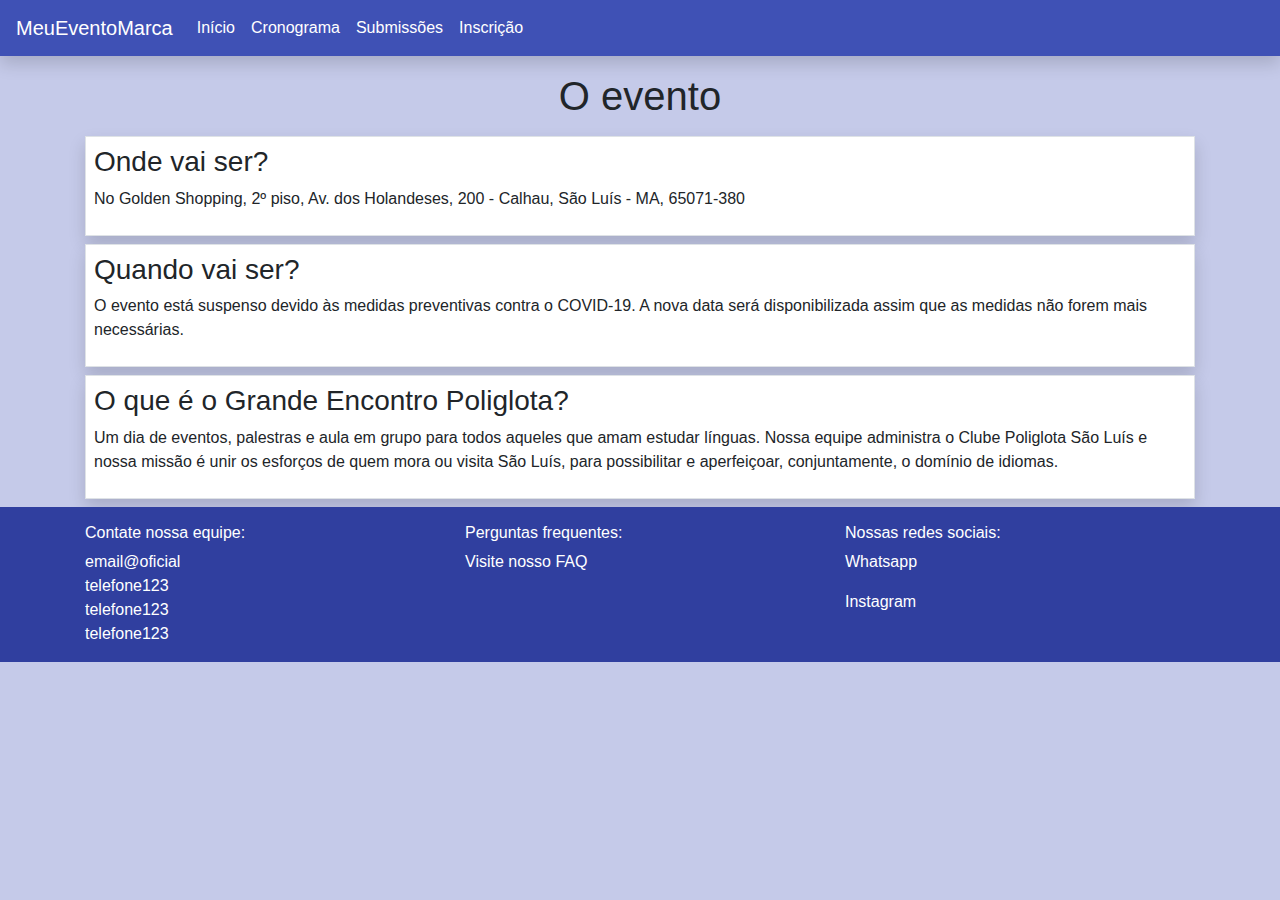
<file: index.html>
<!DOCTYPE html>
<html>
  <head>
    <meta charset="UTF-8">
    <title> Clube Poliglota SLZ </title>

    <link rel="stylesheet" href="https://stackpath.bootstrapcdn.com/bootstrap/4.4.1/css/bootstrap.min.css" integrity="sha384-Vkoo8x4CGsO3+Hhxv8T/Q5PaXtkKtu6ug5TOeNV6gBiFeWPGFN9MuhOf23Q9Ifjh" crossorigin="anonymous">
    <link rel="stylesheet" href="styles.css">
    <script src="https://code.jquery.com/jquery-3.4.1.slim.min.js" integrity="sha384-J6qa4849blE2+poT4WnyKhv5vZF5SrPo0iEjwBvKU7imGFAV0wwj1yYfoRSJoZ+n" crossorigin="anonymous"></script>
    <script src="https://cdn.jsdelivr.net/npm/popper.js@1.16.0/dist/umd/popper.min.js" integrity="sha384-Q6E9RHvbIyZFJoft+2mJbHaEWldlvI9IOYy5n3zV9zzTtmI3UksdQRVvoxMfooAo" crossorigin="anonymous"></script>
    <script src="https://stackpath.bootstrapcdn.com/bootstrap/4.4.1/js/bootstrap.min.js" integrity="sha384-wfSDF2E50Y2D1uUdj0O3uMBJnjuUD4Ih7YwaYd1iqfktj0Uod8GCExl3Og8ifwB6" crossorigin="anonymous"></script>
  </head>
  <body>
    <div id="main-div" class="h-100">
      <nav class="navbar navbar-expand-lg navbar-light shadow">
        <a class="navbar-brand" href="index.html"> MeuEventoMarca </a>
        <button class="navbar-toggler" type="button" data-toggle="collapse" data-target="#navbarSupportedContent" aria-controls="navbarSupportedContent" aria-expanded="false" aria-label="Toggle navigation">
          <span class="navbar-toggler-icon"></span>
        </button>
        <div class="collapse navbar-collapse" id="navbarSupportedContent">
          <ul class="navbar-nav mr-auto">
            <li class="nav-item active">
              <a class="nav-link" href="index.html">Início <span class="sr-only">(current)</span></a>
            </li>
            <li class="nav-item">
              <a class="nav-link" href="cronograma.html"> Cronograma </a>
            </li>
            <li class="nav-item">
              <a class="nav-link" href="submissao.html"> Submissões </a>
            </li>
            <li class="nav-item">
              <a class="nav-link" href="inscricao.html"> Inscrição </a>
            </li>
          </ul>
        </div>
      </nav>

      <div class="container mt-2 mb-2">
        <div class="text-center mt-3">
          <h1> O evento </h1>
        </div>
        <div class="mt-3">
          <div class="conteudo-div border mt-2 shadow p-2">
            <h3> Onde vai ser? </h2>
            <p> No Golden Shopping, 2º piso, Av. dos Holandeses, 200 - Calhau, São Luís - MA, 65071-380 </p>
          </div>
          <div class="conteudo-div border mt-2 shadow p-2">
            <h3> Quando vai ser? </h2>
            <p> O evento está suspenso devido às medidas preventivas contra o COVID-19. A nova data será disponibilizada
              assim que as medidas não forem mais necessárias. </p>
          </div>
          <div class="conteudo-div border mt-2 shadow p-2">
            <h3> O que é o Grande Encontro Poliglota? </h2>
            <p> Um dia de eventos, palestras e aula em grupo para todos aqueles que amam estudar línguas. Nossa equipe
              administra o Clube Poliglota São Luís e nossa missão é unir os esforços de quem mora ou visita São Luís,
              para possibilitar e aperfeiçoar, conjuntamente, o domínio de idiomas. </p>
          </div>
        </div>
      </div>

      <footer class="footer" id="footer-div">
        <div class="container pt-3">
          <div class="row">
            <div class="col-sm">
              <h6> Contate nossa equipe: </h6>
              <p> email@oficial<br>telefone123<br>telefone123<br>telefone123 </p>
            </div>
            <div class="col-sm">
              <h6> Perguntas frequentes: </h6>
              <a class="link-dark" href="faq.html"> Visite nosso FAQ </a>
            </div>
            <div class="col-sm">
              <h6> Nossas redes sociais: </h6>
              <a class="link-dark" href="https://chat.whatsapp.com/EKcT0C9HQzP5RDed1dMfZx"> Whatsapp </a>
              <p></p>
              <a class="link-dark" href="https://www.instagram.com/clubepoliglotasaoluis/">Instagram</a>
            </div>
          </div>
        </div>
      </footer>
    </div>
  </body>
</html>
</file>
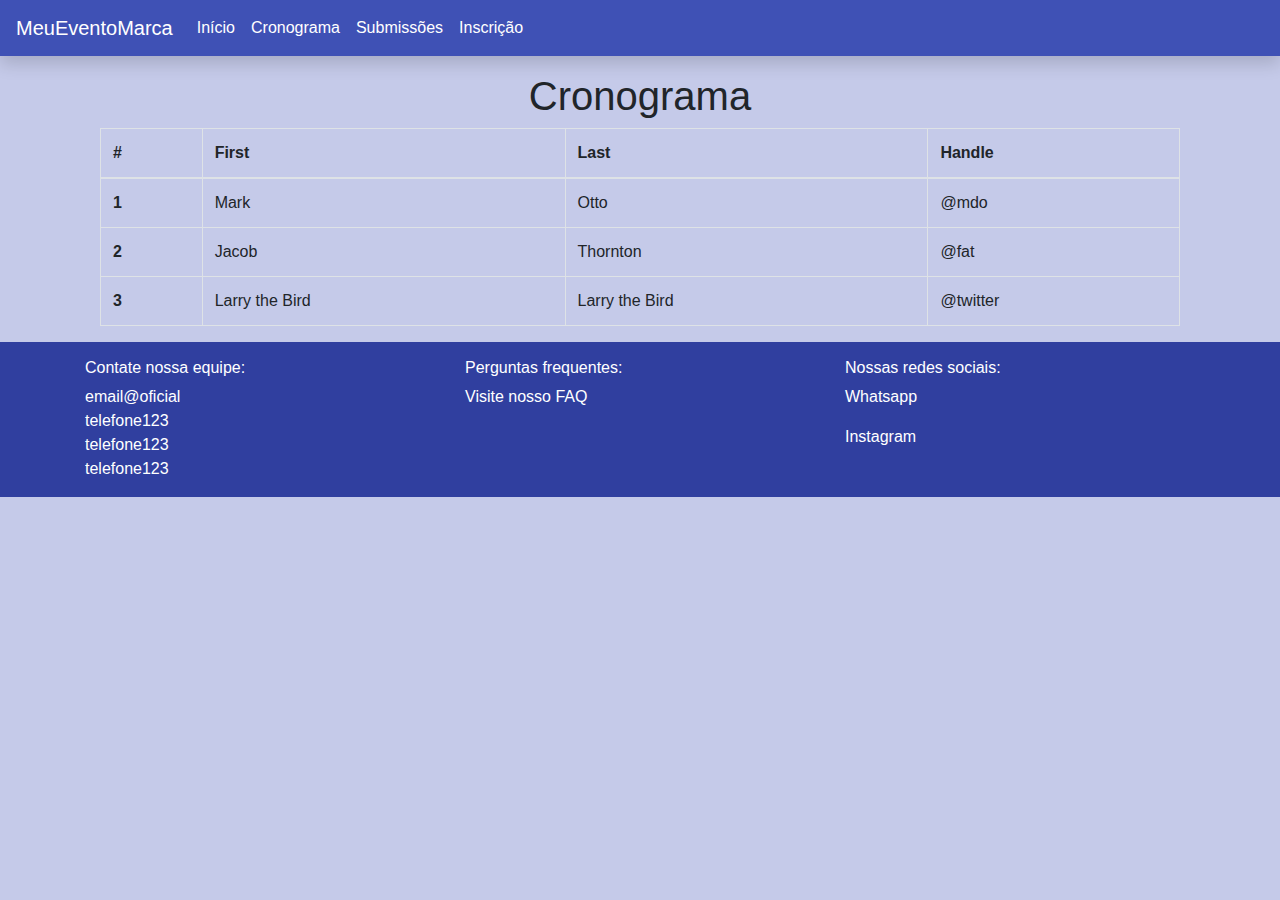
<file: cronograma.html>
<!DOCTYPE html>
<html>
  <head>
    <meta charset="UTF-8">
    <title> Clube Poliglota SLZ </title>

    <link rel="stylesheet" href="https://stackpath.bootstrapcdn.com/bootstrap/4.4.1/css/bootstrap.min.css" integrity="sha384-Vkoo8x4CGsO3+Hhxv8T/Q5PaXtkKtu6ug5TOeNV6gBiFeWPGFN9MuhOf23Q9Ifjh" crossorigin="anonymous">
    <link rel="stylesheet" href="styles.css">
    <script src="https://code.jquery.com/jquery-3.4.1.slim.min.js" integrity="sha384-J6qa4849blE2+poT4WnyKhv5vZF5SrPo0iEjwBvKU7imGFAV0wwj1yYfoRSJoZ+n" crossorigin="anonymous"></script>
    <script src="https://cdn.jsdelivr.net/npm/popper.js@1.16.0/dist/umd/popper.min.js" integrity="sha384-Q6E9RHvbIyZFJoft+2mJbHaEWldlvI9IOYy5n3zV9zzTtmI3UksdQRVvoxMfooAo" crossorigin="anonymous"></script>
    <script src="https://stackpath.bootstrapcdn.com/bootstrap/4.4.1/js/bootstrap.min.js" integrity="sha384-wfSDF2E50Y2D1uUdj0O3uMBJnjuUD4Ih7YwaYd1iqfktj0Uod8GCExl3Og8ifwB6" crossorigin="anonymous"></script>
  </head>
  <body>
    <div id="main-div" class="h-100">
      <nav class="navbar navbar-expand-lg navbar-light shadow">
        <a class="navbar-brand" href="index.html"> MeuEventoMarca </a>
        <button class="navbar-toggler" type="button" data-toggle="collapse" data-target="#navbarSupportedContent" aria-controls="navbarSupportedContent" aria-expanded="false" aria-label="Toggle navigation">
          <span class="navbar-toggler-icon"></span>
        </button>
        <div class="collapse navbar-collapse" id="navbarSupportedContent">
          <ul class="navbar-nav mr-auto">
            <li class="nav-item active">
              <a class="nav-link" href="index.html">Início <span class="sr-only">(current)</span></a>
            </li>
            <li class="nav-item">
              <a class="nav-link" href="cronograma.html"> Cronograma </a>
            </li>
            <li class="nav-item">
              <a class="nav-link" href="submissao.html"> Submissões </a>
            </li>
            <li class="nav-item">
              <a class="nav-link" href="inscricao.html"> Inscrição </a>
            </li>
          </ul>
        </div>
      </nav>

      <div class="container mt-2 mb-2">
        <div class="text-center mt-3">
          <h1> Cronograma </h1>
        </div>
        <div class="container">
          <table class="table table-bordered">
            <thead>
              <tr>
                <th scope="col">#</th>
                <th scope="col">First</th>
                <th scope="col">Last</th>
                <th scope="col">Handle</th>
              </tr>
            </thead>
            <tbody>
              <tr>
                <th scope="row">1</th>
                <td>Mark</td>
                <td>Otto</td>
                <td>@mdo</td>
              </tr>
              <tr>
                <th scope="row">2</th>
                <td>Jacob</td>
                <td>Thornton</td>
                <td>@fat</td>
              </tr>
              <tr>
                <th scope="row">3</th>
                <td>Larry the Bird</td>
                <td>Larry the Bird</td>
                <td>@twitter</td>
              </tr>
            </tbody>
          </table>
        </div>
      </div>

      <footer class="footer" id="footer-div">
        <div class="container pt-3">
          <div class="row">
            <div class="col-sm">
              <h6> Contate nossa equipe: </h6>
              <p> email@oficial<br>telefone123<br>telefone123<br>telefone123 </p>
            </div>
            <div class="col-sm">
              <h6> Perguntas frequentes: </h6>
              <a class="link-dark" href="faq.html"> Visite nosso FAQ </a>
            </div>
            <div class="col-sm">
              <h6> Nossas redes sociais: </h6>
              <a class="link-dark" href="https://chat.whatsapp.com/EKcT0C9HQzP5RDed1dMfZx"> Whatsapp </a>
              <p></p>
              <a class="link-dark" href="https://www.instagram.com/clubepoliglotasaoluis/">Instagram</a>
            </div>
          </div>
        </div>
      </footer>
    </div>
  </body>
</html>
</file>
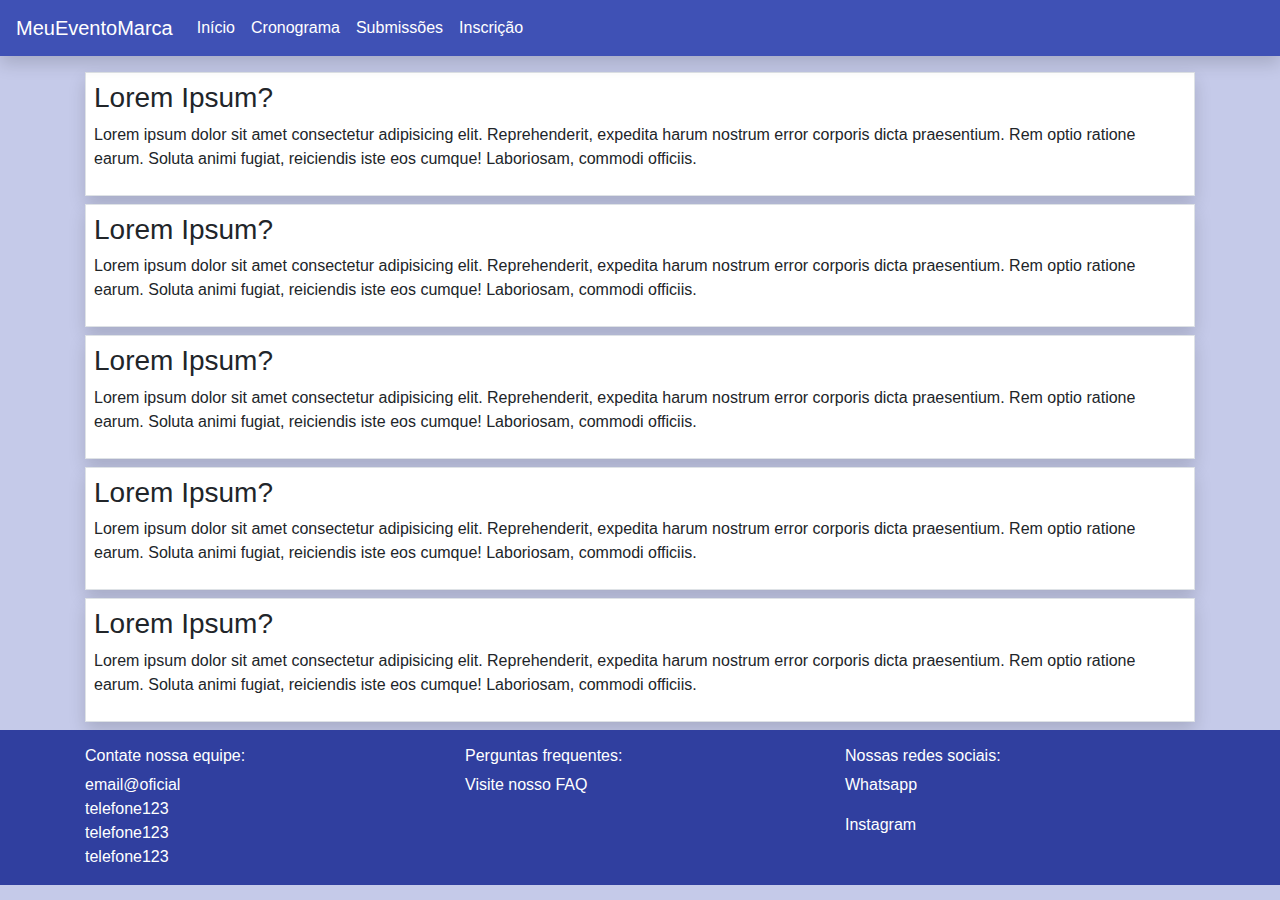
<file: faq.html>
<!DOCTYPE html>
<html>
  <head>
    <meta charset="UTF-8">
    <title> Clube Poliglota SLZ </title>

    <link rel="stylesheet" href="https://stackpath.bootstrapcdn.com/bootstrap/4.4.1/css/bootstrap.min.css" integrity="sha384-Vkoo8x4CGsO3+Hhxv8T/Q5PaXtkKtu6ug5TOeNV6gBiFeWPGFN9MuhOf23Q9Ifjh" crossorigin="anonymous">
    <link rel="stylesheet" href="styles.css">
    <script src="https://code.jquery.com/jquery-3.4.1.slim.min.js" integrity="sha384-J6qa4849blE2+poT4WnyKhv5vZF5SrPo0iEjwBvKU7imGFAV0wwj1yYfoRSJoZ+n" crossorigin="anonymous"></script>
    <script src="https://cdn.jsdelivr.net/npm/popper.js@1.16.0/dist/umd/popper.min.js" integrity="sha384-Q6E9RHvbIyZFJoft+2mJbHaEWldlvI9IOYy5n3zV9zzTtmI3UksdQRVvoxMfooAo" crossorigin="anonymous"></script>
    <script src="https://stackpath.bootstrapcdn.com/bootstrap/4.4.1/js/bootstrap.min.js" integrity="sha384-wfSDF2E50Y2D1uUdj0O3uMBJnjuUD4Ih7YwaYd1iqfktj0Uod8GCExl3Og8ifwB6" crossorigin="anonymous"></script>
  </head>
  <body>
    <div id="main-div" class="h-100">
      <nav class="navbar navbar-expand-lg navbar-light shadow">
        <a class="navbar-brand" href="index.html"> MeuEventoMarca </a>
        <button class="navbar-toggler" type="button" data-toggle="collapse" data-target="#navbarSupportedContent" aria-controls="navbarSupportedContent" aria-expanded="false" aria-label="Toggle navigation">
          <span class="navbar-toggler-icon"></span>
        </button>
        <div class="collapse navbar-collapse" id="navbarSupportedContent">
          <ul class="navbar-nav mr-auto">
            <li class="nav-item active">
              <a class="nav-link" href="index.html">Início <span class="sr-only">(current)</span></a>
            </li>
            <li class="nav-item">
              <a class="nav-link" href="cronograma.html"> Cronograma </a>
            </li>
            <li class="nav-item">
              <a class="nav-link" href="submissao.html"> Submissões </a>
            </li>
            <li class="nav-item">
              <a class="nav-link" href="inscricao.html"> Inscrição </a>
            </li>
          </ul>
        </div>
      </nav>

      <div class="container mt-2 mb-2">
        <div class="mt-3">
          <div class="conteudo-div border mt-2 shadow p-2">
            <h3> Lorem Ipsum? </h2>
            <p> Lorem ipsum dolor sit amet consectetur adipisicing elit. Reprehenderit, expedita harum nostrum error corporis dicta praesentium. Rem optio ratione earum. Soluta animi fugiat, reiciendis iste eos cumque! Laboriosam, commodi officiis. </p>
          </div>
          <div class="conteudo-div border mt-2 shadow p-2">
            <h3> Lorem Ipsum? </h2>
            <p> Lorem ipsum dolor sit amet consectetur adipisicing elit. Reprehenderit, expedita harum nostrum error corporis dicta praesentium. Rem optio ratione earum. Soluta animi fugiat, reiciendis iste eos cumque! Laboriosam, commodi officiis. </p>
          </div>
          <div class="conteudo-div border mt-2 shadow p-2">
            <h3> Lorem Ipsum? </h2>
            <p> Lorem ipsum dolor sit amet consectetur adipisicing elit. Reprehenderit, expedita harum nostrum error corporis dicta praesentium. Rem optio ratione earum. Soluta animi fugiat, reiciendis iste eos cumque! Laboriosam, commodi officiis. </p>
          </div>
          <div class="conteudo-div border mt-2 shadow p-2">
            <h3> Lorem Ipsum? </h2>
            <p> Lorem ipsum dolor sit amet consectetur adipisicing elit. Reprehenderit, expedita harum nostrum error corporis dicta praesentium. Rem optio ratione earum. Soluta animi fugiat, reiciendis iste eos cumque! Laboriosam, commodi officiis. </p>
          </div>
          <div class="conteudo-div border mt-2 shadow p-2">
            <h3> Lorem Ipsum? </h2>
            <p> Lorem ipsum dolor sit amet consectetur adipisicing elit. Reprehenderit, expedita harum nostrum error corporis dicta praesentium. Rem optio ratione earum. Soluta animi fugiat, reiciendis iste eos cumque! Laboriosam, commodi officiis. </p>
          </div>
        </div>
      </div>

      <footer class="footer" id="footer-div">
        <div class="container pt-3">
          <div class="row">
            <div class="col-sm">
              <h6> Contate nossa equipe: </h6>
              <p> email@oficial<br>telefone123<br>telefone123<br>telefone123 </p>
            </div>
            <div class="col-sm">
              <h6> Perguntas frequentes: </h6>
              <a class="link-dark" href="faq.html"> Visite nosso FAQ </a>
            </div>
            <div class="col-sm">
              <h6> Nossas redes sociais: </h6>
              <a class="link-dark" href="https://chat.whatsapp.com/EKcT0C9HQzP5RDed1dMfZx"> Whatsapp </a>
              <p></p>
              <a class="link-dark" href="https://www.instagram.com/clubepoliglotasaoluis/">Instagram</a>
            </div>
          </div>
        </div>
      </footer>
    </div>
  </body>
</html>
</file>
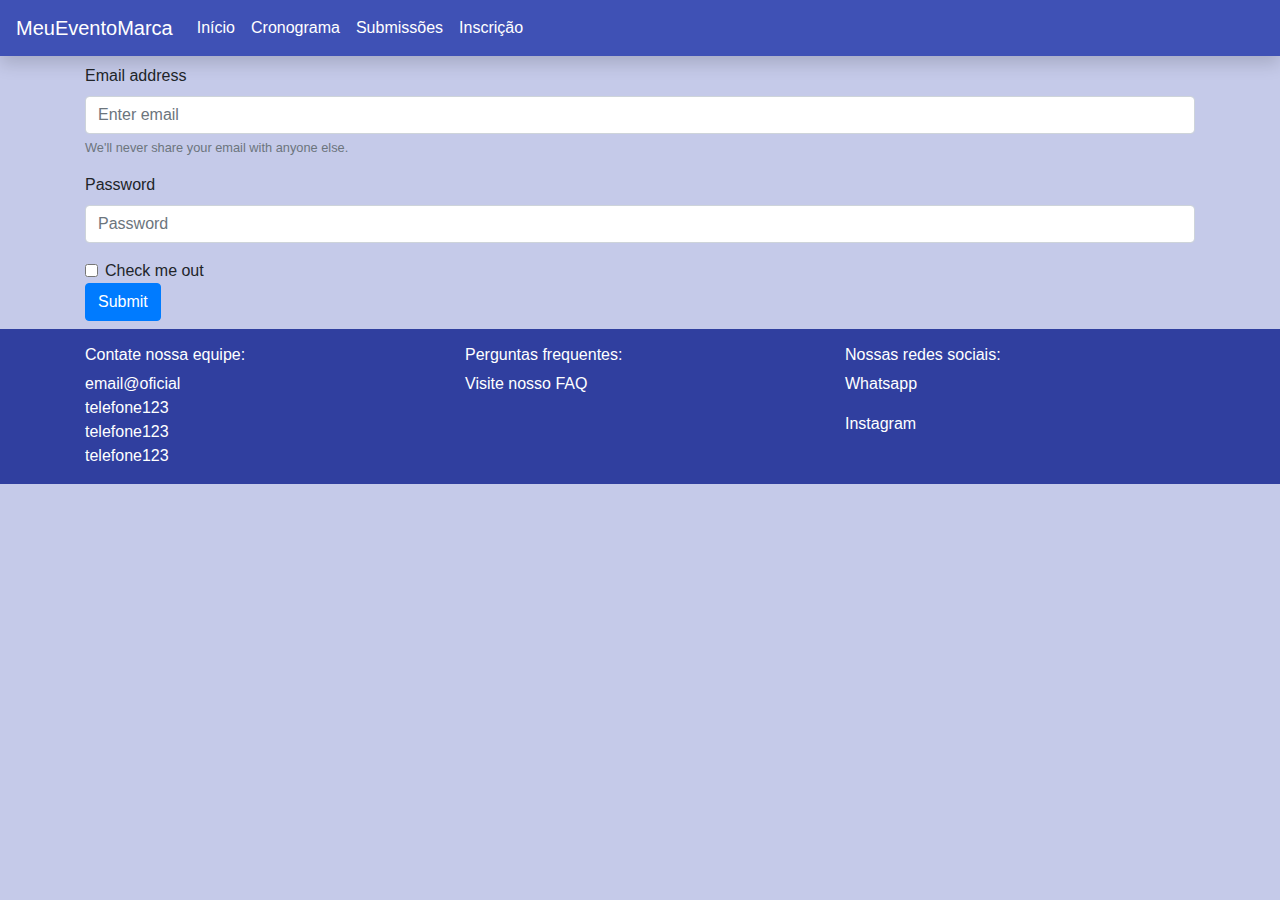
<file: inscricao.html>
<!DOCTYPE html>
<html>
  <head>
    <meta charset="UTF-8">
    <title> Clube Poliglota SLZ </title>

    <link rel="stylesheet" href="https://stackpath.bootstrapcdn.com/bootstrap/4.4.1/css/bootstrap.min.css" integrity="sha384-Vkoo8x4CGsO3+Hhxv8T/Q5PaXtkKtu6ug5TOeNV6gBiFeWPGFN9MuhOf23Q9Ifjh" crossorigin="anonymous">
    <link rel="stylesheet" href="styles.css">
    <script src="https://code.jquery.com/jquery-3.4.1.slim.min.js" integrity="sha384-J6qa4849blE2+poT4WnyKhv5vZF5SrPo0iEjwBvKU7imGFAV0wwj1yYfoRSJoZ+n" crossorigin="anonymous"></script>
    <script src="https://cdn.jsdelivr.net/npm/popper.js@1.16.0/dist/umd/popper.min.js" integrity="sha384-Q6E9RHvbIyZFJoft+2mJbHaEWldlvI9IOYy5n3zV9zzTtmI3UksdQRVvoxMfooAo" crossorigin="anonymous"></script>
    <script src="https://stackpath.bootstrapcdn.com/bootstrap/4.4.1/js/bootstrap.min.js" integrity="sha384-wfSDF2E50Y2D1uUdj0O3uMBJnjuUD4Ih7YwaYd1iqfktj0Uod8GCExl3Og8ifwB6" crossorigin="anonymous"></script>
  </head>
  <body>
    <div id="main-div" class="h-100">
      <nav class="navbar navbar-expand-lg navbar-light shadow">
        <a class="navbar-brand" href="index.html"> MeuEventoMarca </a>
        <button class="navbar-toggler" type="button" data-toggle="collapse" data-target="#navbarSupportedContent" aria-controls="navbarSupportedContent" aria-expanded="false" aria-label="Toggle navigation">
          <span class="navbar-toggler-icon"></span>
        </button>
        <div class="collapse navbar-collapse" id="navbarSupportedContent">
          <ul class="navbar-nav mr-auto">
            <li class="nav-item active">
              <a class="nav-link" href="index.html">Início <span class="sr-only">(current)</span></a>
            </li>
            <li class="nav-item">
              <a class="nav-link" href="cronograma.html"> Cronograma </a>
            </li>
            <li class="nav-item">
              <a class="nav-link" href="submissao.html"> Submissões </a>
            </li>
            <li class="nav-item">
              <a class="nav-link" href="inscricao.html"> Inscrição </a>
            </li>
          </ul>
        </div>
      </nav>

      <div class="container mt-2 mb-2">
        <form>
          <div class="form-group">
            <label for="exampleInputEmail1">Email address</label>
            <input type="email" class="form-control" id="exampleInputEmail1" aria-describedby="emailHelp" placeholder="Enter email">
            <small id="emailHelp" class="form-text text-muted">We'll never share your email with anyone else.</small>
          </div>
          <div class="form-group">
            <label for="exampleInputPassword1">Password</label>
            <input type="password" class="form-control" id="exampleInputPassword1" placeholder="Password">
          </div>
          <div class="form-check">
            <input type="checkbox" class="form-check-input" id="exampleCheck1">
            <label class="form-check-label" for="exampleCheck1">Check me out</label>
          </div>
          <button type="submit" class="btn btn-primary">Submit</button>
        </form>
      </div>

      <footer class="footer" id="footer-div">
        <div class="container pt-3">
          <div class="row">
            <div class="col-sm">
              <h6> Contate nossa equipe: </h6>
              <p> email@oficial<br>telefone123<br>telefone123<br>telefone123 </p>
            </div>
            <div class="col-sm">
              <h6> Perguntas frequentes: </h6>
              <a class="link-dark" href="faq.html"> Visite nosso FAQ </a>
            </div>
            <div class="col-sm">
              <h6> Nossas redes sociais: </h6>
              <a class="link-dark" href="https://chat.whatsapp.com/EKcT0C9HQzP5RDed1dMfZx"> Whatsapp </a>
              <p></p>
              <a class="link-dark" href="https://www.instagram.com/clubepoliglotasaoluis/">Instagram</a>
            </div>
          </div>
        </div>
      </footer>
    </div>
  </body>
</html>
</file>
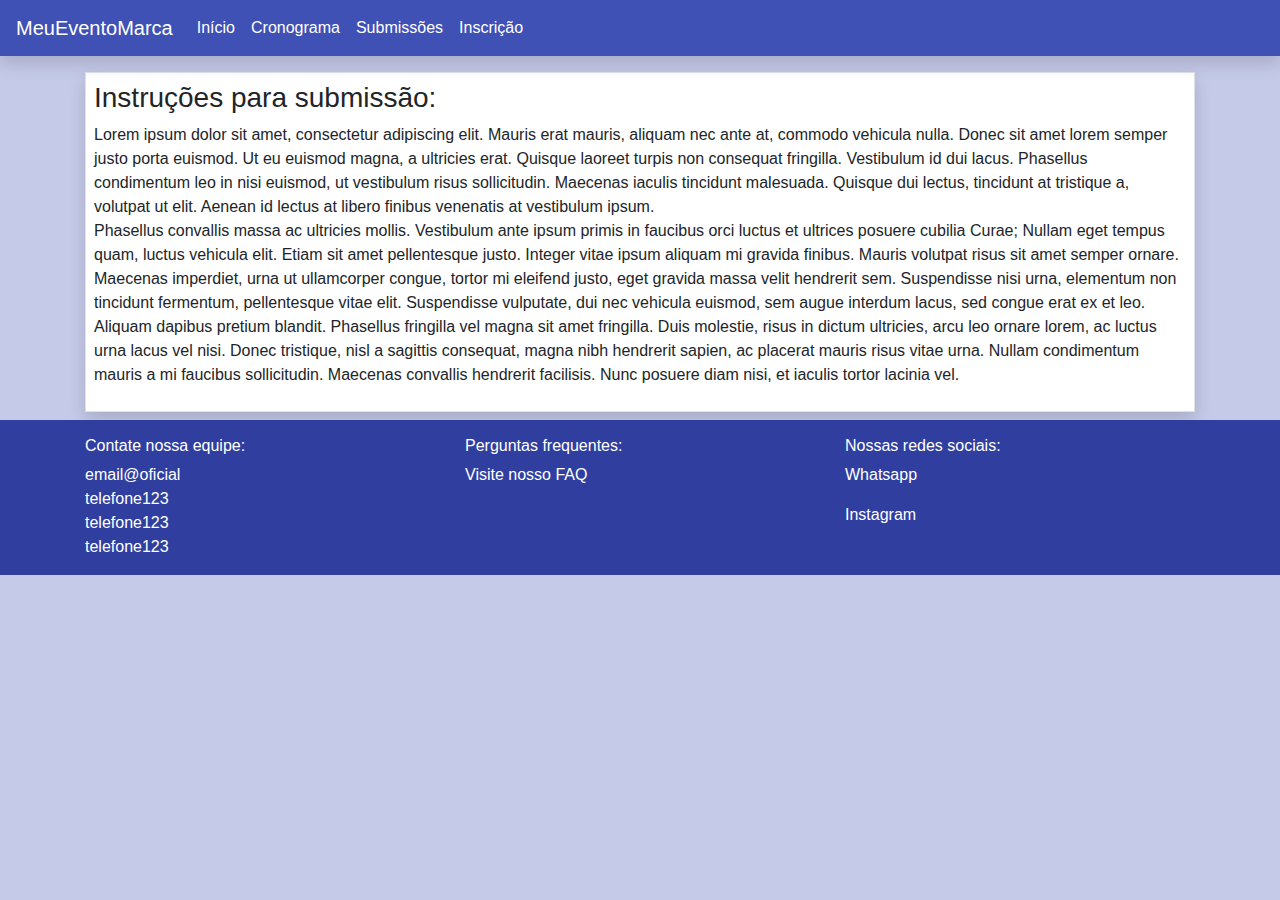
<file: submissao.html>
<!DOCTYPE html>
<html>
  <head>
    <meta charset="UTF-8">
    <title> Clube Poliglota SLZ </title>

    <link rel="stylesheet" href="https://stackpath.bootstrapcdn.com/bootstrap/4.4.1/css/bootstrap.min.css" integrity="sha384-Vkoo8x4CGsO3+Hhxv8T/Q5PaXtkKtu6ug5TOeNV6gBiFeWPGFN9MuhOf23Q9Ifjh" crossorigin="anonymous">
    <link rel="stylesheet" href="styles.css">
    <script src="https://code.jquery.com/jquery-3.4.1.slim.min.js" integrity="sha384-J6qa4849blE2+poT4WnyKhv5vZF5SrPo0iEjwBvKU7imGFAV0wwj1yYfoRSJoZ+n" crossorigin="anonymous"></script>
    <script src="https://cdn.jsdelivr.net/npm/popper.js@1.16.0/dist/umd/popper.min.js" integrity="sha384-Q6E9RHvbIyZFJoft+2mJbHaEWldlvI9IOYy5n3zV9zzTtmI3UksdQRVvoxMfooAo" crossorigin="anonymous"></script>
    <script src="https://stackpath.bootstrapcdn.com/bootstrap/4.4.1/js/bootstrap.min.js" integrity="sha384-wfSDF2E50Y2D1uUdj0O3uMBJnjuUD4Ih7YwaYd1iqfktj0Uod8GCExl3Og8ifwB6" crossorigin="anonymous"></script>
  </head>
  <body>
    <div id="main-div" class="h-100">
      <nav class="navbar navbar-expand-lg navbar-light shadow">
        <a class="navbar-brand" href="index.html"> MeuEventoMarca </a>
        <button class="navbar-toggler" type="button" data-toggle="collapse" data-target="#navbarSupportedContent" aria-controls="navbarSupportedContent" aria-expanded="false" aria-label="Toggle navigation">
          <span class="navbar-toggler-icon"></span>
        </button>
        <div class="collapse navbar-collapse" id="navbarSupportedContent">
          <ul class="navbar-nav mr-auto">
            <li class="nav-item active">
              <a class="nav-link" href="index.html">Início <span class="sr-only">(current)</span></a>
            </li>
            <li class="nav-item">
              <a class="nav-link" href="cronograma.html"> Cronograma </a>
            </li>
            <li class="nav-item">
              <a class="nav-link" href="submissao.html"> Submissões </a>
            </li>
            <li class="nav-item">
              <a class="nav-link" href="inscricao.html"> Inscrição </a>
            </li>
          </ul>
        </div>
      </nav>

      <div class="container mt-2 mb-2">
        <div class="mt-3">
          <div class="conteudo-div border mt-2 shadow p-2">
            <h3> Instruções para submissão: </h2>
            <p> Lorem ipsum dolor sit amet, consectetur adipiscing elit. Mauris erat mauris, aliquam nec ante at, commodo vehicula nulla. Donec sit amet lorem semper justo porta euismod. Ut eu euismod magna, a ultricies erat. Quisque laoreet turpis non consequat fringilla. Vestibulum id dui lacus. Phasellus condimentum leo in nisi euismod, ut vestibulum risus sollicitudin. Maecenas iaculis tincidunt malesuada. Quisque dui lectus, tincidunt at tristique a, volutpat ut elit. Aenean id lectus at libero finibus venenatis at vestibulum ipsum.
                <br>Phasellus convallis massa ac ultricies mollis. Vestibulum ante ipsum primis in faucibus orci luctus et ultrices posuere cubilia Curae; Nullam eget tempus quam, luctus vehicula elit. Etiam sit amet pellentesque justo. Integer vitae ipsum aliquam mi gravida finibus. Mauris volutpat risus sit amet semper ornare. Maecenas imperdiet, urna ut ullamcorper congue, tortor mi eleifend justo, eget gravida massa velit hendrerit sem. Suspendisse nisi urna, elementum non tincidunt fermentum, pellentesque vitae elit. Suspendisse vulputate, dui nec vehicula euismod, sem augue interdum lacus, sed congue erat ex et leo. Aliquam dapibus pretium blandit. Phasellus fringilla vel magna sit amet fringilla. Duis molestie, risus in dictum ultricies, arcu leo ornare lorem, ac luctus urna lacus vel nisi. Donec tristique, nisl a sagittis consequat, magna nibh hendrerit sapien, ac placerat mauris risus vitae urna. Nullam condimentum mauris a mi faucibus sollicitudin. Maecenas convallis hendrerit facilisis. Nunc posuere diam nisi, et iaculis tortor lacinia vel. </p>
          </div>
        </div>
      </div>

      <footer class="footer" id="footer-div">
        <div class="container pt-3">
          <div class="row">
            <div class="col-sm">
              <h6> Contate nossa equipe: </h6>
              <p> email@oficial<br>telefone123<br>telefone123<br>telefone123 </p>
            </div>
            <div class="col-sm">
              <h6> Perguntas frequentes: </h6>
              <a class="link-dark" href="faq.html"> Visite nosso FAQ </a>
            </div>
            <div class="col-sm">
              <h6> Nossas redes sociais: </h6>
              <a class="link-dark" href="https://chat.whatsapp.com/EKcT0C9HQzP5RDed1dMfZx"> Whatsapp </a>
              <p></p>
              <a class="link-dark" href="https://www.instagram.com/clubepoliglotasaoluis/">Instagram</a>
            </div>
          </div>
        </div>
      </footer>
    </div>
  </body>
</html>
</file>
<file: styles.css>
.navbar {
  background-color: #3F51B5;
}

.navbar-brand {
  color: white !important;
}

.nav-link {
  color: white !important;
}

#main-div {
  background-color: #C5CAE9;
  min-height: 100vh;
}

#footer-div {
  background-color: #303F9F;
  color: white
}

.conteudo-div {
  background-color: white;
}

.link-dark {
  color: white;
}
</file>
